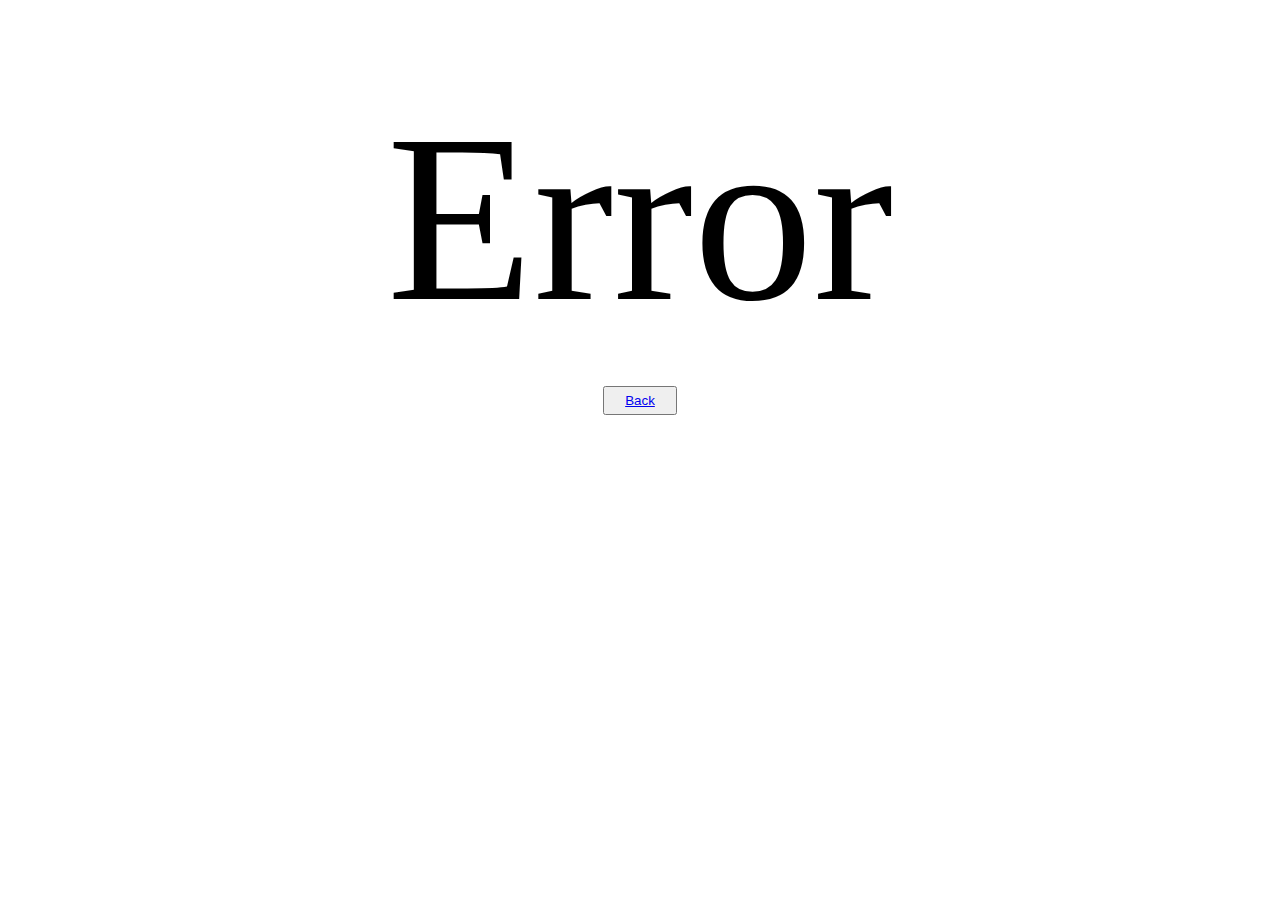
<file: Error.html.html>
<!DOCTYPE html>
<html lang="en">
<head>
    <meta charset="UTF-8">
    <meta http-equiv="X-UA-Compatible" content="IE=edge">
    <meta name="viewport" content="width=device-width, initial-scale=1.0">
    <title>Not Found!</title>
    <link rel="stylesheet" href="./error.css">
</head>
<body>
    <p>
        <center>
            <div class="text">
                Error
                <br>
            </div>
            <div class="b">

                <button>
                    <a href="./index.html"> Back</a>
                </button>
            </div>
        </center>

    </p>
</body>
</html>
</file>
<file: error.css>
*{
    margin: 10px;
    padding: 5px;
}
.text{
    text-align: center;
    font-size:1500%;
    text-decoration: double;
    background-color:none;
    color: black;
}
</file>
